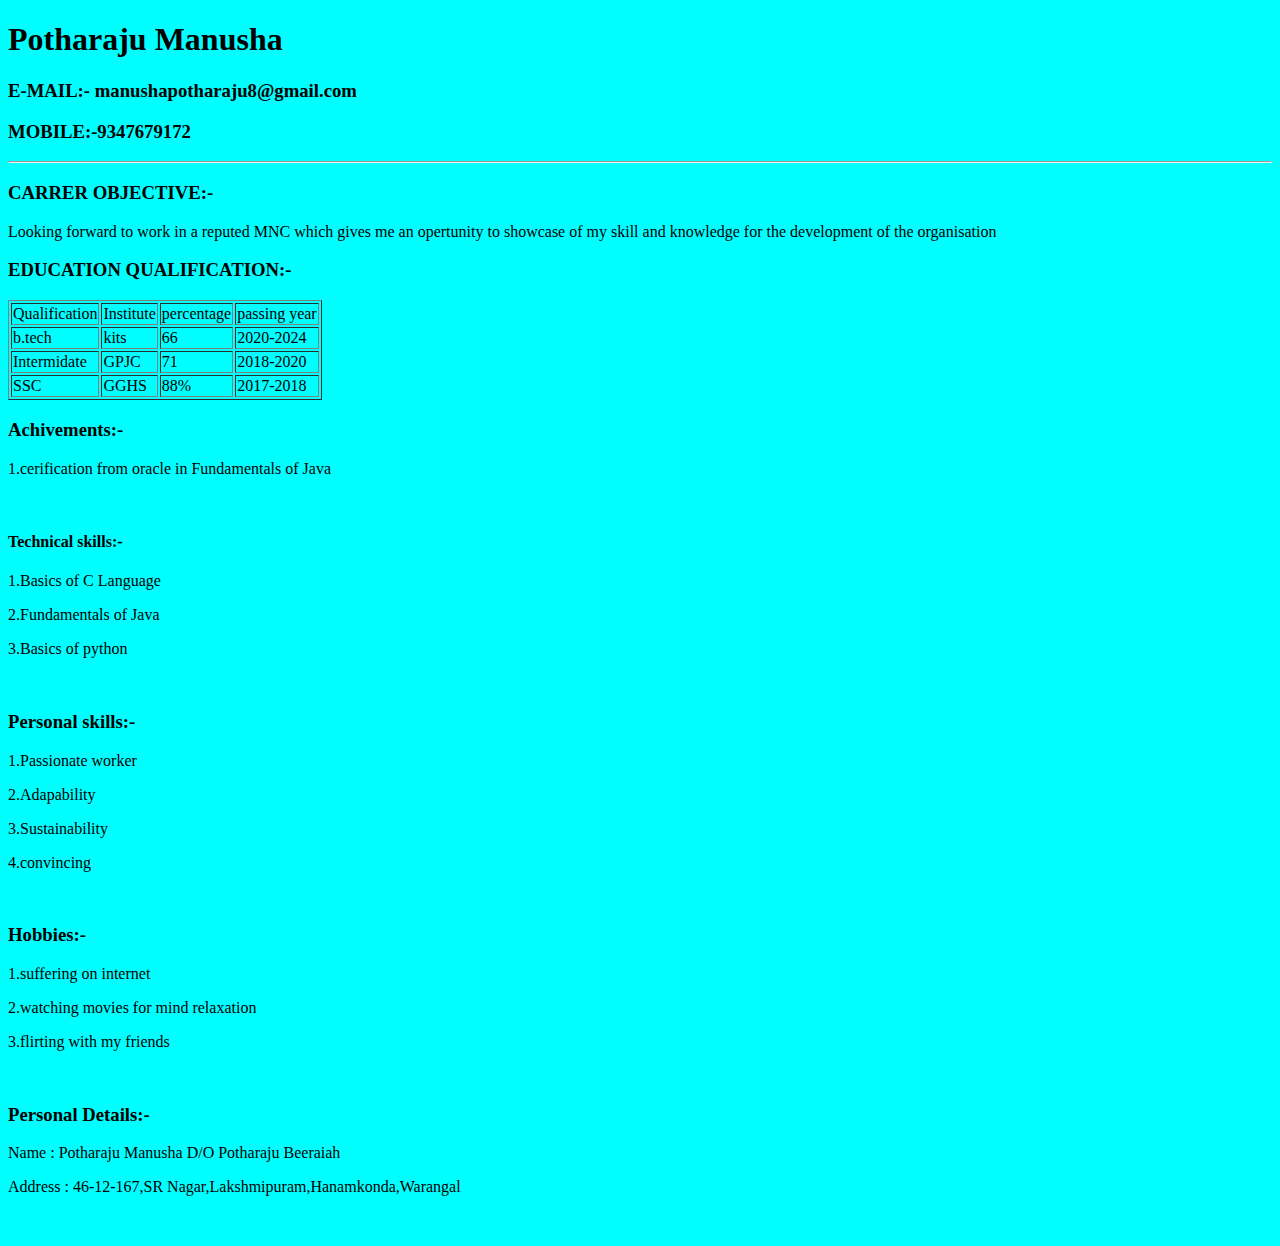
<file: potfolio.html>
<!DOCTYPE html>
<html lang="en">
<head>
    <meta charset="UTF-8">
    <meta name="viewport" content="width=device-width, initial-scale=1.0">
    <title>Portifolio</Title></title>
</head>
<body bgcolor="aqua">
    <h1>Potharaju Manusha</h1>
    <h3>E-MAIL:- manushapotharaju8@gmail.com</h3>
    <h3>MOBILE:-9347679172</h3>
    <hr>
    <h3>CARRER OBJECTIVE:-</h3>
    <p>
        Looking forward to work in a reputed MNC which gives me an opertunity to showcase of my skill and knowledge for
         the development of the organisation
    </p>
    
    <style>

    </style>
    <body>
        <h3>EDUCATION QUALIFICATION:-</h3>
        <table border="1px">
            <tr>
                <td>Qualification</td>
                <td>Institute</td>
                <td>percentage</td>
                <td>passing year</td>
            </tr>
            <tr>
                <td>b.tech</td>
                <td>kits</td>
                <td>66</td>
                <td>2020-2024</td>
            </tr>
            <tr>
                <td>Intermidate</td>
                <td>GPJC</td>
                <td>71</td>
                <td>2018-2020</td>
                </tr>
             <tr>
                <td>SSC</td>
                <td>GGHS</td>
                <td>88%</td>
                <td>2017-2018</td>
                </tr>
    </tr>
    </table>
    
    </body>
    <h3>Achivements:-</h3>
    <p>1.cerification from oracle in Fundamentals of Java</p>
    <br> 
    <h4>Technical skills:-</h4> 
    <p>1.Basics of C Language </p>
    <p>2.Fundamentals of Java <p> 
     <P>3.Basics of python</P> <br>
    <h3>Personal skills:-</h3>
    <p>1.Passionate worker</p>
    <p>2.Adapability</p>
    <p>3.Sustainability</p> 
    <p>4.convincing</p> <br>
    <h3>Hobbies:-</h3>
    <p>1.suffering on internet</p>
    <p>2.watching movies for mind relaxation</p>
    <p>3.flirting with my friends</p> <br>
    <h3>Personal Details:-</h3>
    <p>Name : Potharaju Manusha  D/O Potharaju Beeraiah</p>
    <p>Address : 46-12-167,SR Nagar,Lakshmipuram,Hanamkonda,Warangal</p> <br> 
    </p>
    
    </html>
    

</body>
    
</body>
</html>
</file>
